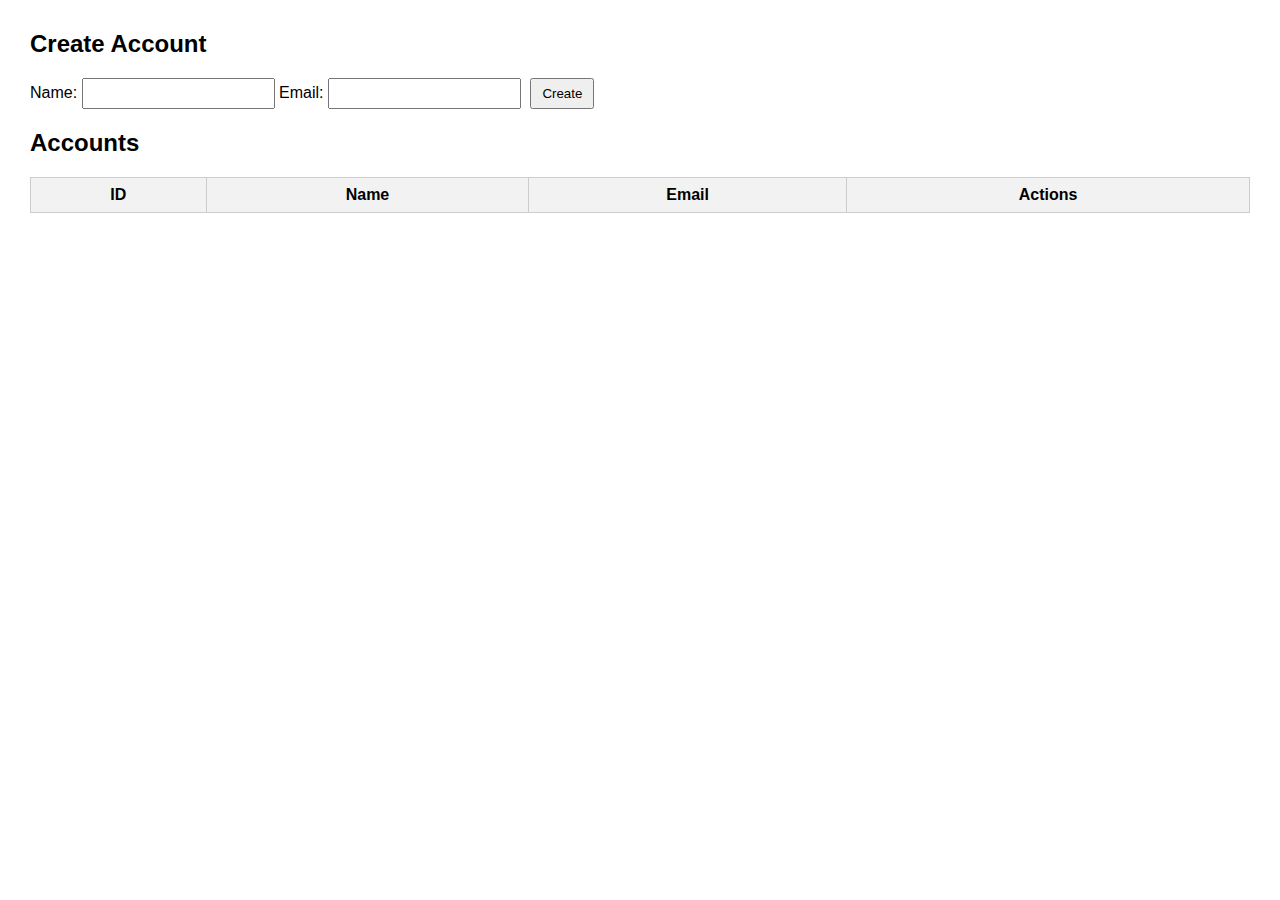
<file: frontend/index.html>
<!DOCTYPE html>
<html>
<head>
    <meta charset="UTF-8">
    <title>Bank Account Management</title>
    <style>
        body { font-family: Arial; margin: 30px; }
        input { padding: 6px; }
        button { padding: 6px 10px; margin-left: 5px; }
        table { border-collapse: collapse; width: 100%; margin-top: 20px; }
        th, td { border: 1px solid #ccc; padding: 8px; text-align: center; }
        th { background-color: #f2f2f2; }
    </style>
</head>
<body>

<h2>Create Account</h2>

<form onsubmit="createAccount(event)">
    Name: <input type="text" id="name" required>
    Email: <input type="email" id="email" required>
    <button type="submit">Create</button>
</form>

<p id="message"></p>

<h2>Accounts</h2>

<table>
    <thead>
        <tr>
            <th>ID</th>
            <th>Name</th>
            <th>Email</th>
            <th>Actions</th>
        </tr>
    </thead>
    <tbody id="accountsTable"></tbody>
</table>

<script>
const API = "http://127.0.0.1:9000";

async function createAccount(event) {
    event.preventDefault();

    const name = document.getElementById("name").value;
    const email = document.getElementById("email").value;

    await fetch(`${API}/accounts`, {
        method: "POST",
        headers: {"Content-Type": "application/json"},
        body: JSON.stringify({name, email})
    });

    document.getElementById("name").value = "";
    document.getElementById("email").value = "";
    loadAccounts();
}

async function loadAccounts() {
    const response = await fetch(`${API}/accounts`);
    const accounts = await response.json();

    const table = document.getElementById("accountsTable");
    table.innerHTML = "";

    accounts.forEach(acc => {
        table.innerHTML += `
            <tr>
                <td>${acc.id}</td>
                <td>
                    <input value="${acc.name}" id="name-${acc.id}">
                </td>
                <td>
                    <input value="${acc.email}" id="email-${acc.id}">
                </td>
                <td>
                    <button onclick="updateAccount(${acc.id})">Update</button>
                    <button onclick="deleteAccount(${acc.id})">Delete</button>
                </td>
            </tr>
        `;
    });
}

async function updateAccount(id) {
    const name = document.getElementById(`name-${id}`).value;
    const email = document.getElementById(`email-${id}`).value;

    await fetch(`${API}/accounts/${id}`, {
        method: "PUT",
        headers: {"Content-Type": "application/json"},
        body: JSON.stringify({name, email})
    });

    loadAccounts();
}

async function deleteAccount(id) {
    await fetch(`${API}/accounts/${id}`, {
        method: "DELETE"
    });

    loadAccounts();
}

// Load accounts on page load
loadAccounts();
</script>

</body>
</html>
</file>
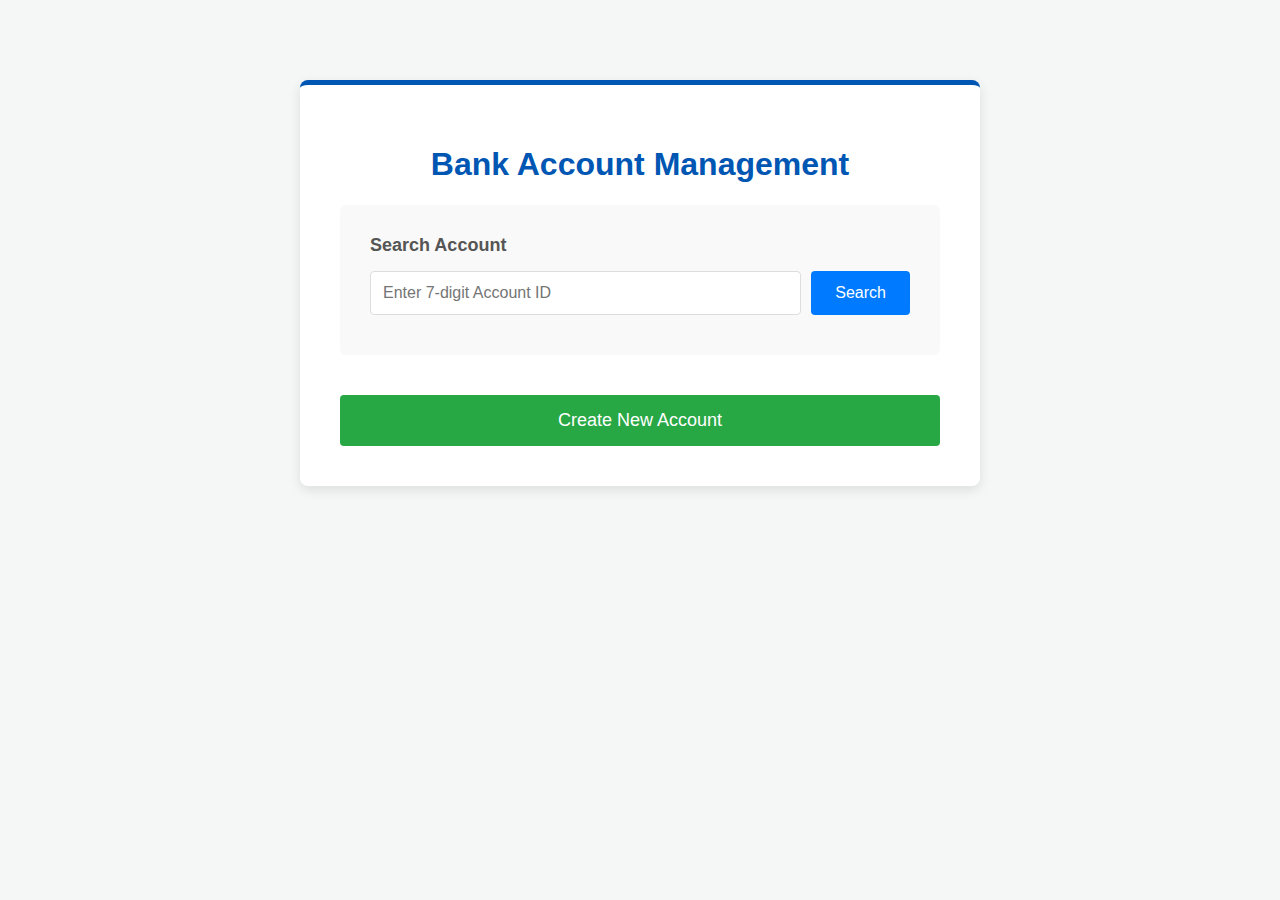
<file: src/frontend/index.html>
<!DOCTYPE html>
<html>
<head>
    <meta charset="UTF-8">
    <title>Bank Account Management</title>
    <style>
    :root { --primary-color: #0056b3; --bg-color: #f4f7f6; }
    body { font-family: 'Segoe UI', sans-serif; background-color: var(--bg-color); color: #333; margin: 0; padding: 0; }
    .container { max-width: 600px; margin: 80px auto; background: white; padding: 40px; border-radius: 8px; box-shadow: 0 4px 12px rgba(0,0,0,0.1); border-top: 5px solid var(--primary-color); }
    h1 { color: var(--primary-color); text-align: center; }

        .search-section {
            margin-bottom: 40px;
            padding: 30px;
            background-color: #f9f9f9;
            border-radius: 6px;
        }
        .search-section h2 {
            margin-top: 0;
            color: #555;
            font-size: 18px;
        }
        .search-box {
            display: flex;
            gap: 10px;
            margin-top: 15px;
        }
        input[type="text"] {
            flex: 1;
            padding: 12px;
            border: 1px solid #ddd;
            border-radius: 4px;
            font-size: 16px;
        }
        button {
            padding: 12px 24px;
            border: none;
            border-radius: 4px;
            cursor: pointer;
            font-size: 16px;
            transition: background-color 0.3s;
        }
        .btn-search {
            background-color: #007bff;
            color: white;
        }
        .btn-search:hover {
            background-color: #0056b3;
        }
        .btn-create {
            width: 100%;
            background-color: #28a745;
            color: white;
            padding: 15px;
            font-size: 18px;
        }
        .btn-create:hover {
            background-color: #218838;
        }
        .error {
            color: #dc3545;
            margin-top: 10px;
            font-size: 14px;
        }
        .create-section {
            text-align: center;
        }
    </style>
</head>
<body>
    <div class="container">
        <h1>Bank Account Management</h1>

        <div class="search-section">
            <h2>Search Account</h2>
            <div class="search-box">
                <input
                    type="text"
                    id="accountId"
                    placeholder="Enter 7-digit Account ID"
                    maxlength="7"
                    pattern="[0-9]{7}"
                >
                <button class="btn-search" onclick="searchAccount()">Search</button>
            </div>
            <div class="error" id="errorMessage"></div>
        </div>

        <div class="create-section">
            <button class="btn-create" onclick="goToCreateAccount()">Create New Account</button>
        </div>
    </div>

    <script>
        const API = "http://127.0.0.1:9000";

        function searchAccount() {
            const accountId = document.getElementById("accountId").value.trim();
            const errorMsg = document.getElementById("errorMessage");

            errorMsg.textContent = "";

            if (accountId.length !== 7 || !/^\d{7}$/.test(accountId)) {
                errorMsg.textContent = "Please enter a valid 7-digit account ID";
                return;
            }

            window.location.href = `/accountDetails.html?account_id=${accountId}`;
        }

        function goToCreateAccount() {
            window.location.href = "/createAccount.html";
        }

        // Allow Enter key to search
        document.getElementById("accountId").addEventListener("keypress", function(event) {
            if (event.key === "Enter") {
                searchAccount();
            }
        });
    </script>
</body>
</html>
</file>
